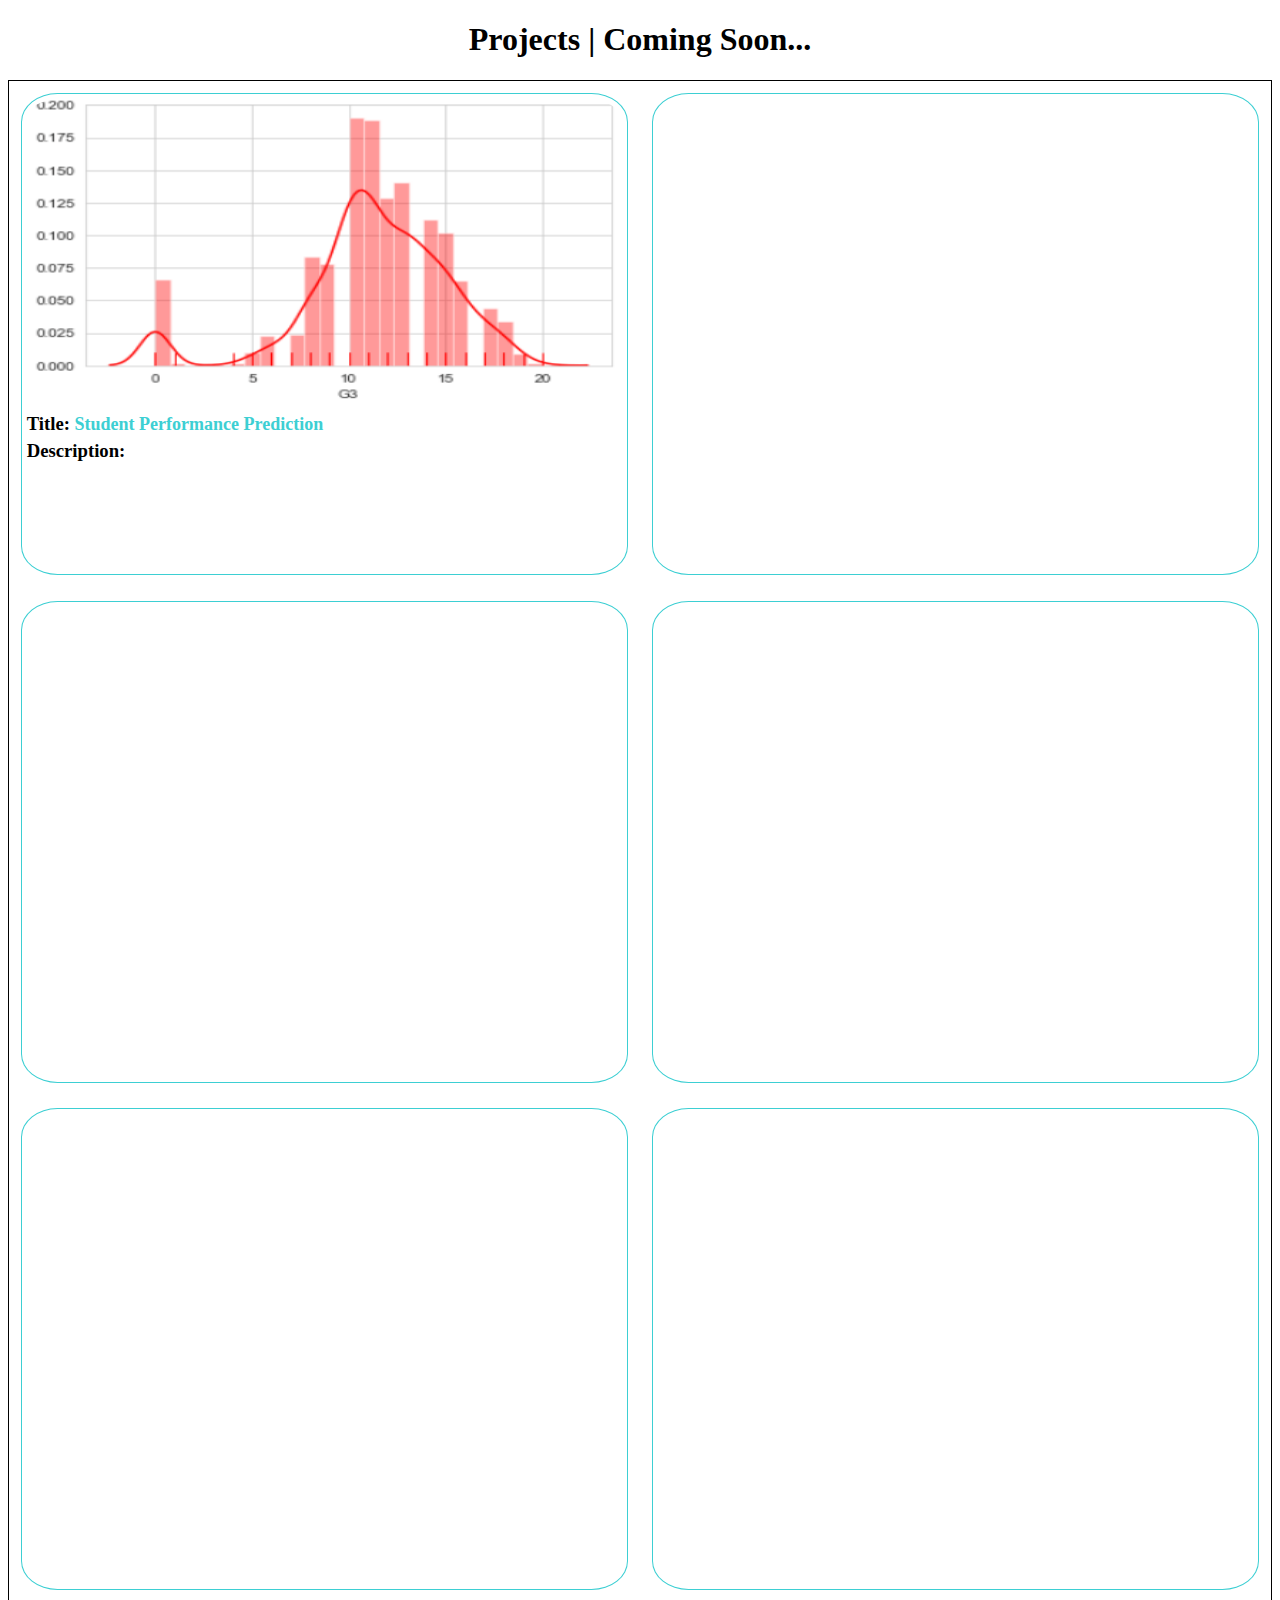
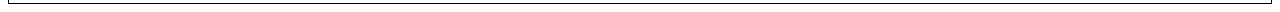
<file: html/projects.html>
<!DOCTYPE html>
<html lang="en">
<head>
    <meta charset="UTF-8">
    <meta name="viewport" content="width=device-width, initial-scale=1.0">
    <title>Projects</title>
    <link rel="stylesheet" href="/css/projects_style.css">
</head>
<body>
    <h1>Projects | Coming Soon...</h1>
    <div class="projects">
        <div class="project">
            <img src="/images/Student-Performance.png" alt="">
            <h3>Title: <span>Student Performance Prediction</span></h3>
            <h3>Description: </h3>
        </div>
        <div class="project">
        </div>
        <div class="project">
        </div>
        <div class="project">
        </div>
        <div class="project">
        </div>
        <div class="project">
        </div>
    </div>
</body>
</html>
</file>
<file: css/projects_style.css>
:root{
    --primary:#3DCFD3;
    --dark:#161616;
    --ternary:#898989;
    --pure:#FFFFFF;
    --light:#F2F2F2;
    --secondary:#070606;
}

h1{
    text-align: center;
}

.projects{
    border: 1px solid;
    display: flex;
    flex-wrap: wrap;
    justify-content: space-around;
}
    
.project{
    height: 480px;
    width: 48%;
    border: 1px solid var(--primary);
    margin-top: 1%;
    margin-bottom: 1%;
    border-radius: 6%;
}

.project img{
    width:98%;
    height: 300px;
    border-radius: 6%;
    margin: 5px;
}

.project h3{
    margin: 5px;
}
.project h3 span{
    color: var(--primary);
    font-size: large;
}
</file>
